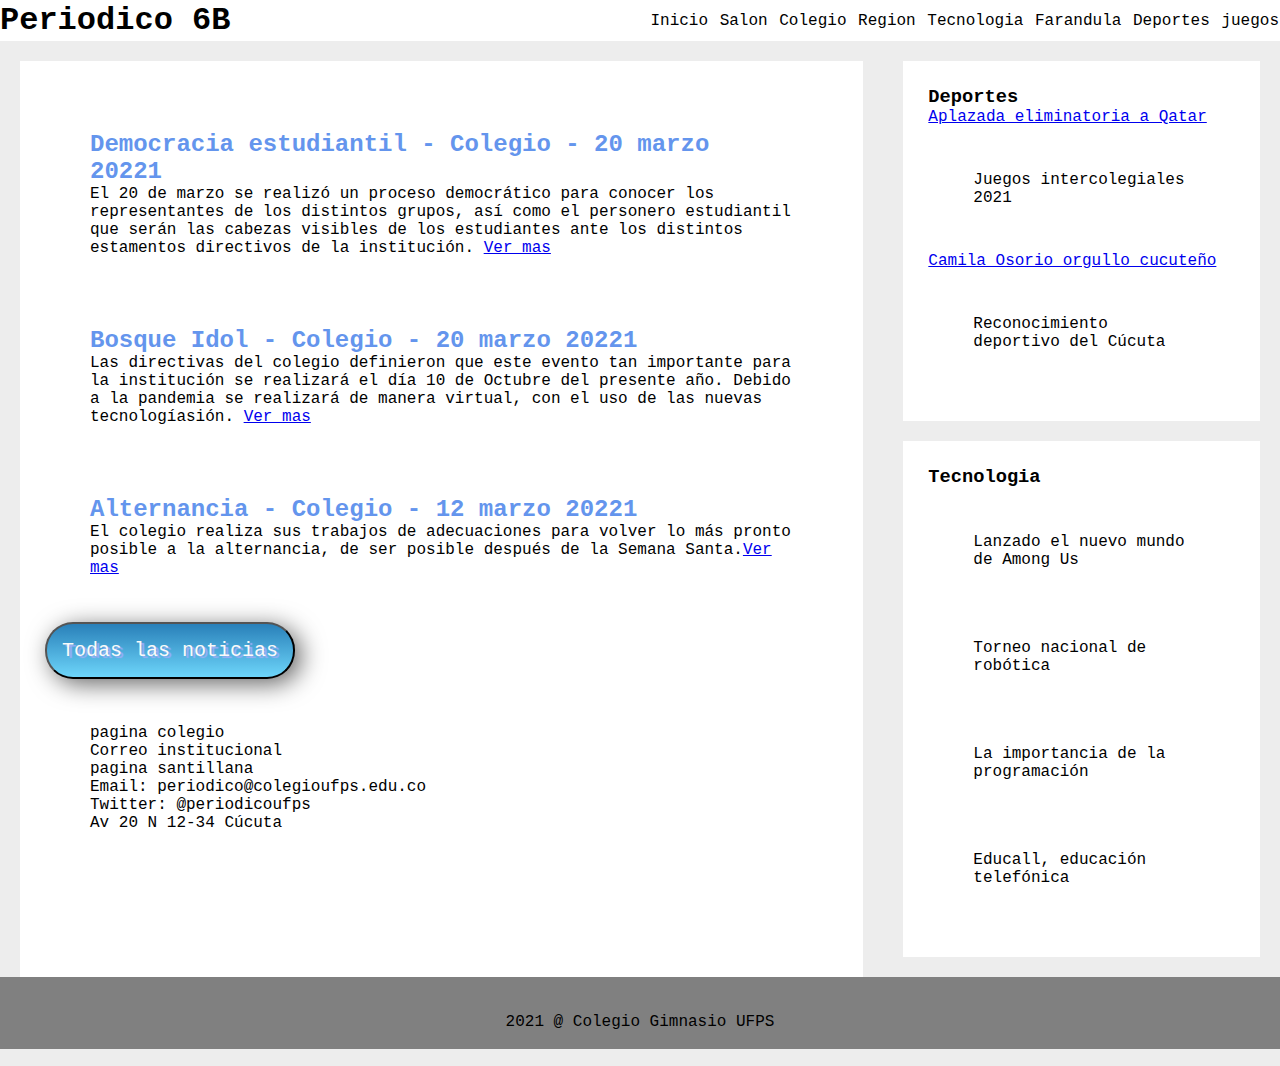
<file: index.html>
<!DOCTYPE html>
<html>
    <head>
        <title> InicioPrevio 1 </title>
        <link rel="stylesheet" type="text/css" href="style.css">
        <meta name="viewport" content="width=device-width, initial-scale=1.0">


    </head>

    <body>
        <div class="cabeza">
            <head class="contenedor">
                <div class="contenedor logo-nav-container">
                    <h1> Periodico 6B</h1>
                    <nav class="navegacion">
                        <ul>
                            <li><a href="index.html">Inicio</a></li>
                            <li><a href="#">Salon</a></li>
                            <li><a href="#">Colegio</a></li>
                            <li><a href="#">Region</a></li>
                            <li><a href="#">Tecnologia</a></li>
                            <li><a href="#">Farandula</a></li>
                            <li><a href="#">Deportes</a></li>
                            <li><a href="#">juegos</a></li>
                        </ul>
                    </nav>

                </div>
            </head>
            
    
        </div>
        <section class="principal">

            <div class="in-flex">
                <div id="1">
                    <h2>  Democracia estudiantil - Colegio - 20 marzo 20221</h2>
                    <p>
                        El 20 de marzo se realizó un proceso democrático para conocer los representantes de los distintos grupos,
                         así como el personero estudiantil que serán las cabezas visibles de los 
                         estudiantes ante los distintos estamentos directivos de la institución. <a href="democracia.html">Ver mas </a>
                    </p>
                </div>
        
                <div id="2">
                    <h2>  Bosque Idol - Colegio - 20 marzo 20221</h2>
                    <p>
                        Las directivas del colegio definieron que este evento tan importante para la institución se realizará 
                        el día 10 de Octubre del presente año.  
                        Debido a la pandemia se realizará de manera virtual, con el uso de las nuevas tecnologíasión. <a href="bosque.html">Ver mas </a>
                    </p>
                </div>
        
                <div id="3">
                    <h2>  Alternancia - Colegio - 12 marzo 20221</h2>
                    <p>
                        El colegio realiza sus trabajos de adecuaciones para volver lo más pronto posible a la alternancia,
                         de ser posible después de la Semana Santa.<a href="alternancia.html">Ver mas </a>
                    </p>
                </div>

                
                <button >Todas las noticias</button>  
                <br>          
        
                <div id="conocenos">
                    <a class="colegio"> pagina colegio</a>
                    <br>
                    <a class="correo"> Correo institucional</a>
                    <br>
                    <a class="santillana"> pagina santillana</a>
                    <br>
        
                   <a class="email"> Email: periodico@colegioufps.edu.co </a> 
                   <br>
                    <a class=" twitter"> Twitter: @periodicoufps </a>
                    <br>
                    <a class="locacion"> Av 20 N 12-34 Cúcuta </a>
                   
                </div>
                
            </div>

            <div class="in-flex">
                <div class="Deportes">
                    <h3> Deportes </h3>
                    <a id="4" href="qatar.html">
                        Aplazada eliminatoria a Qatar
                    </a>
            
                    <div id="5">
                        Juegos intercolegiales 2021
                    </div>
            
                    <a id="6" href="camila.html">
                        Camila Osorio orgullo cucuteño
                    </a>
            
                    <div id="10">
                        Reconocimiento deportivo del Cúcuta
                    </div>
        
                </div>
        
                <div class="Tecnologia">
                    <h3> Tecnologia </h3>
        
                    <div id="7">
                        Lanzado el nuevo mundo de Among Us
                    </div>
            
                    <div id="8">
                        Torneo nacional de robótica
                    </div>
            
                    <div id="9">
                        La importancia de la programación
                    </div>
        
                    <div id="11">
                        Educall, educación telefónica
                    </div>
        
                </div>
            </section>

        

        <footer><br><br> 2021 @ Colegio Gimnasio UFPS <br><br></footer>

        
        
       

        





       

            
            




    </body>




</html>
</file>
<file: style.css>
* { 
	margin: 0;
	padding: 0;
	font-family: "Consolas", monospace;
}

.cabeza{
    background-color: white;
    padding: 2px 0px;

}

body{
    background-color: #ededed;
}

.principal{
    display: flex;
    flex-wrap: wrap; 
}

.in-flex{
    flex: 1;
    min-width: 250px;   
}

.in-flex:first-child{
    flex: 2;
    padding: 25px;
    background-color: white;
    margin: 20px;
    margin-bottom: 0px;
    
}

.in-flex div{

    padding: 25px;
    background-color: white;
    margin: 20px;
}

.logo-nav-container{
    display: flex;
    justify-content: space-between;
    align-items: center;
}

.cabeza a{
    color:black;
    text-decoration: none;
}
.navegacion ul{

    padding: 0px;
    margin: 0px;
    list-style: none;
}

.navegacion ul li{
    display: inline-block;
}

.navegacion ul li a{
    display: block;
    padding: 0.5px 1px;
    transition: all 0,4s linear;
    border-radius: 5px;
}

.navegacion ul li a:hover{
    background-color: skyblue;
}

h2{
    color: cornflowerblue;
}

button{
	
	background-image: -webkit-linear-gradient(top,#2980B9, #6DD5FA);
	-webkit-border-radius: 28;
	-moz-border-radius: 28;
	border-radius: 28px;
	text-shadow: 3px 2px 1px #9daef5;
	-webkit-box-shadow: 6px 5px 24px #666666;
	-moz-box-shadow: 6px 5px 24px #666666;
	box-shadow: 6px 5px 24px #666666;
	font-family:"Consolas", monospace;
	color: #fafafa;
	font-size: 20px;
	padding: 15px;
	text-decoration: none;
	display: inline-block;
    text-align: center;
}

footer{
	text-align: center;
	background-color: grey;
	color: black;

}
.correo{
    margin: 0px 10px 0px 0px;
}
</file>
